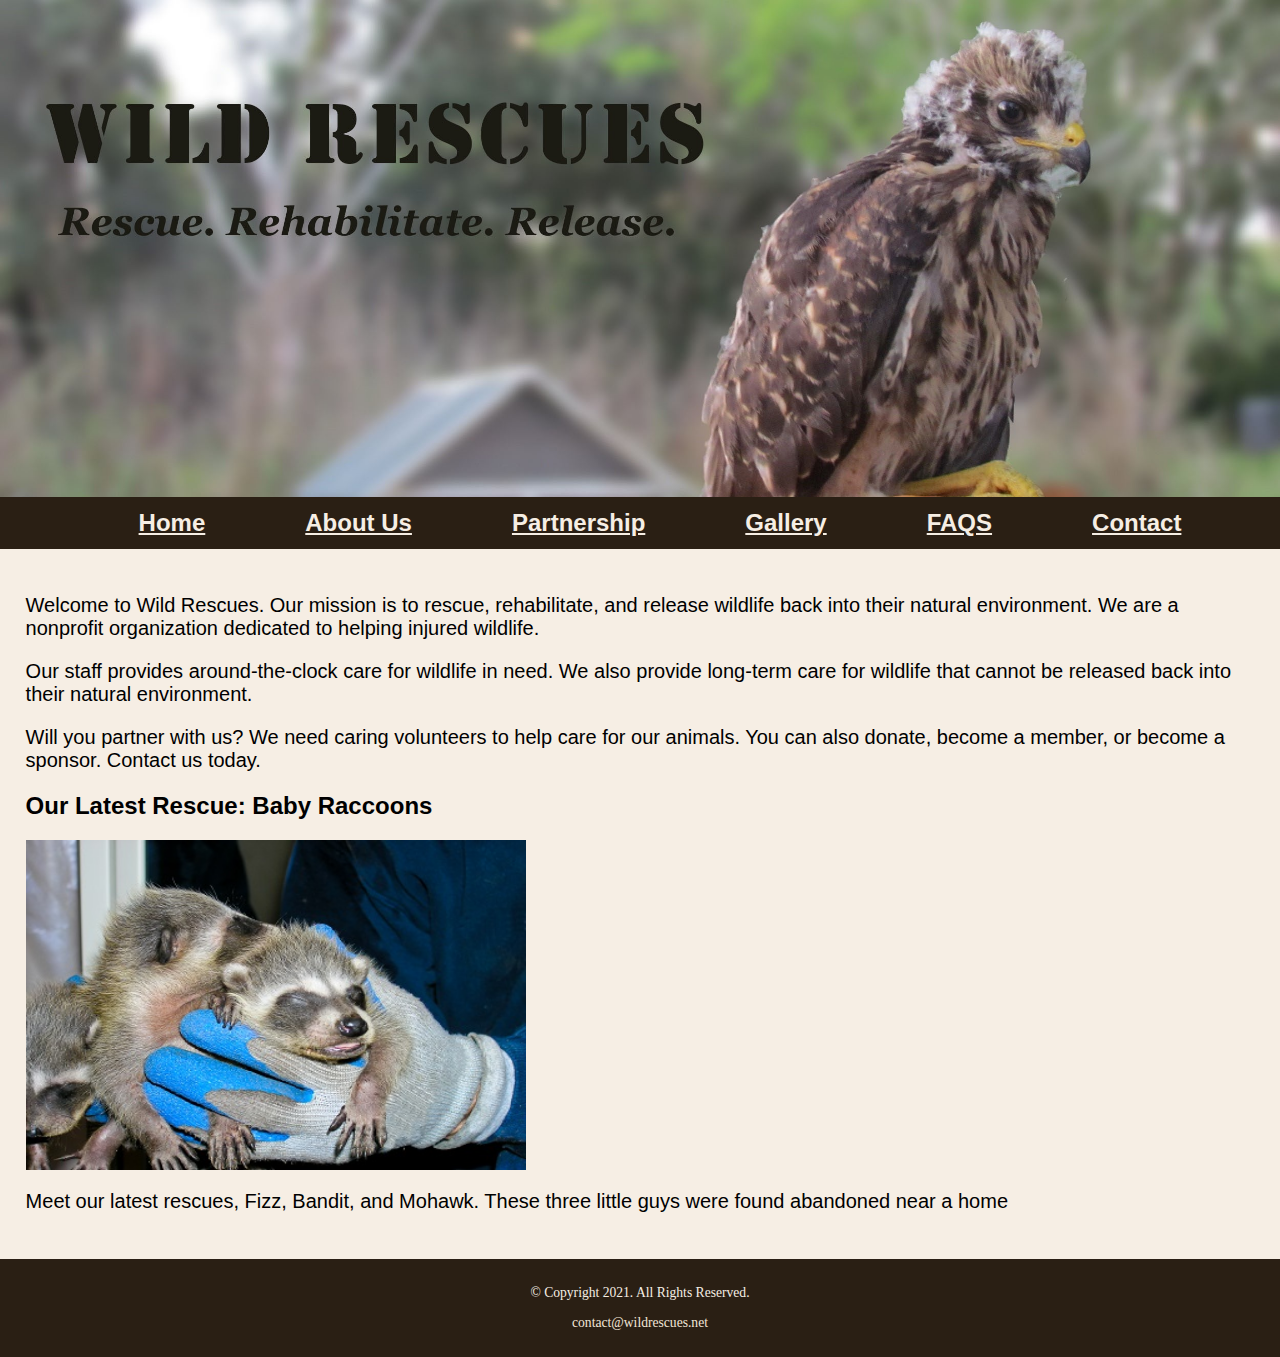
<file: index.html>
<!-- Write your code here -->
  <!--
  Student Name: Allison Henry
  File Name: index.html
  Date: 06/05/2021
  -->
<!DOCTYPE html>
<html lang="en">
  <head>
    <title>Wild Rescues: Home</title>
    <meta charset="utf-8">
    <link rel="stylesheet" href="css/styles.css">
  </head>
<body>

<header>
  <img src="images/baby-hawk.jpg" alt="rescued baby hawk">
</header>
<nav>
  <ul>
  <li><a href="workspace/rescue/index.html">Home</a></li>
<li><a href="workspace/rescue/about.html">About Us</a></li>
<li><a href="workspace/rescue/partnership.html">Partnership</a></li>
<li><a href="workspace/rescue/gallery.html">Gallery</a></li>
<li><a href="workspace/rescue/faqs.html">FAQS</a></li>
<li><a href="workspace/rescue/contact.html">Contact</a></li>
</ul>
</nav>
<main>
  <div id="welcome">
  <!-- Use the main area to add the main content to the webpage -->
  <p>Welcome to Wild Rescues. Our mission is to rescue, rehabilitate, and release wildlife back into their natural environment. We are a nonprofit organization dedicated to helping injured wildlife.</p>
 
<p>Our staff provides around-the-clock care for wildlife in need. We also provide long-term care for wildlife that cannot be released back into their natural environment.</p>
 
<p>Will you partner with us? We need caring volunteers to help care for our animals. You can also donate, become a member, or become a sponsor. Contact us today.</p>
</div>
<div id="latest">
  <h2>Our Latest Rescue: Baby Raccoons</h2>
    <img src="/images/baby-raccoons.jpg" alt="hands holding three baby raccoons" style="width:500px;height:330px;">
    <p>Meet our latest rescues, Fizz, Bandit, and Mohawk. These three little guys were found abandoned near a home</p>
</div>
</main>
<footer>
  <p>&copy; Copyright 2021. All Rights Reserved.</p>
<p><a href="mailto:contact@wildrescues.net">contact@wildrescues.net</a></p> 
</footer>

</body>
</html>
</file>
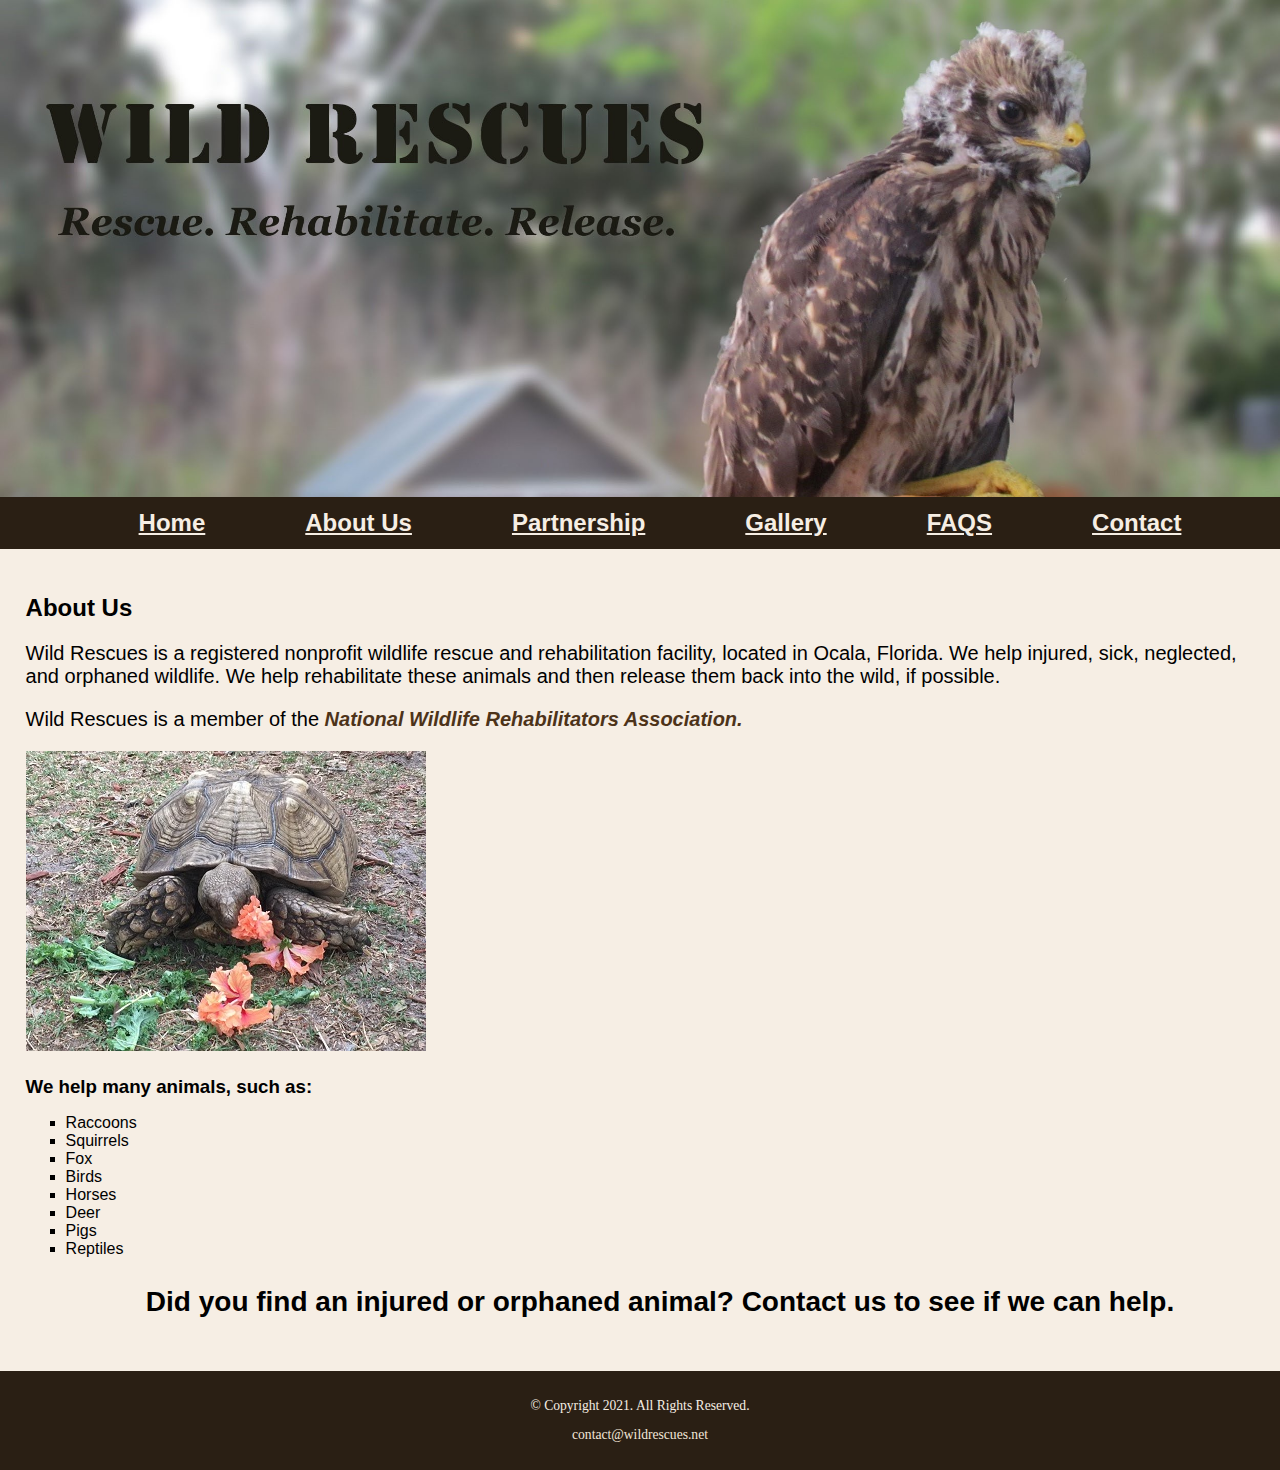
<file: about.html>
<!-- Write your code here -->
  <!--
  Student Name: Allison Henry
  File Name: about.html
  Date: 06/13/2021
  -->
<!DOCTYPE html>
<html lang="en">
  <head>
    <title>Wild Rescues: About Us</title>
    <meta charset="utf-8">
    <link rel="stylesheet" href="css/styles.css">
  </head>
<body>

<header>
  <img src="images/baby-hawk.jpg" alt="rescued baby hawk">
</header>
<nav>
  <ul>
  <li><a href="workspace/rescue/index.html">Home</a></li>
<li><a href="workspace/rescue/about.html">About Us</a></li>
<li><a href="workspace/rescue/partnership.html">Partnership</a></li>
<li><a href="workspace/rescue/gallery.html">Gallery</a></li>
<li><a href="workspace/rescue/faqs.html">FAQS</a></li>
<li><a href="workspace/rescue/contact.html">Contact</a></li>
</ul>
</nav>

<main>
  <!-- Use the main area to add the main content to the webpage -->
  <div id="info">
    <h2>About Us</h2>
    <p>Wild Rescues is a registered nonprofit wildlife rescue and rehabilitation facility, located in Ocala, Florida. We help injured, sick, neglected, and orphaned wildlife. We help rehabilitate these animals and then release them back into the wild, if possible.</p>
  <p>Wild Rescues is a member of the <a href="https://www.nwrawildlife.org/" target="_blank" class="link">National Wildlife Rehabilitators Association.</a></p>


  <img src="images/tortoise.jpg" alt="tortoise eating vegetation">
  <h3>We help many animals, such as:</h3>
  <ul>
    <li>Raccoons</li>
    <li>Squirrels</li>
    <li>Fox</li>
    <li>Birds</li>
    <li>Horses</li>
    <li>Deer</li>
    <li>Pigs</li>
    <li>Reptiles</li>


<p class="action">Did you find an injured or orphaned animal? Contact us to see if we can help.</p>
  </div>
</main>
<footer>
  <p>&copy; Copyright 2021. All Rights Reserved.</p>
<p><a href="mailto:contact@wildrescues.net">contact@wildrescues.net</a></p> 
</footer>

</body>
</html>
</file>
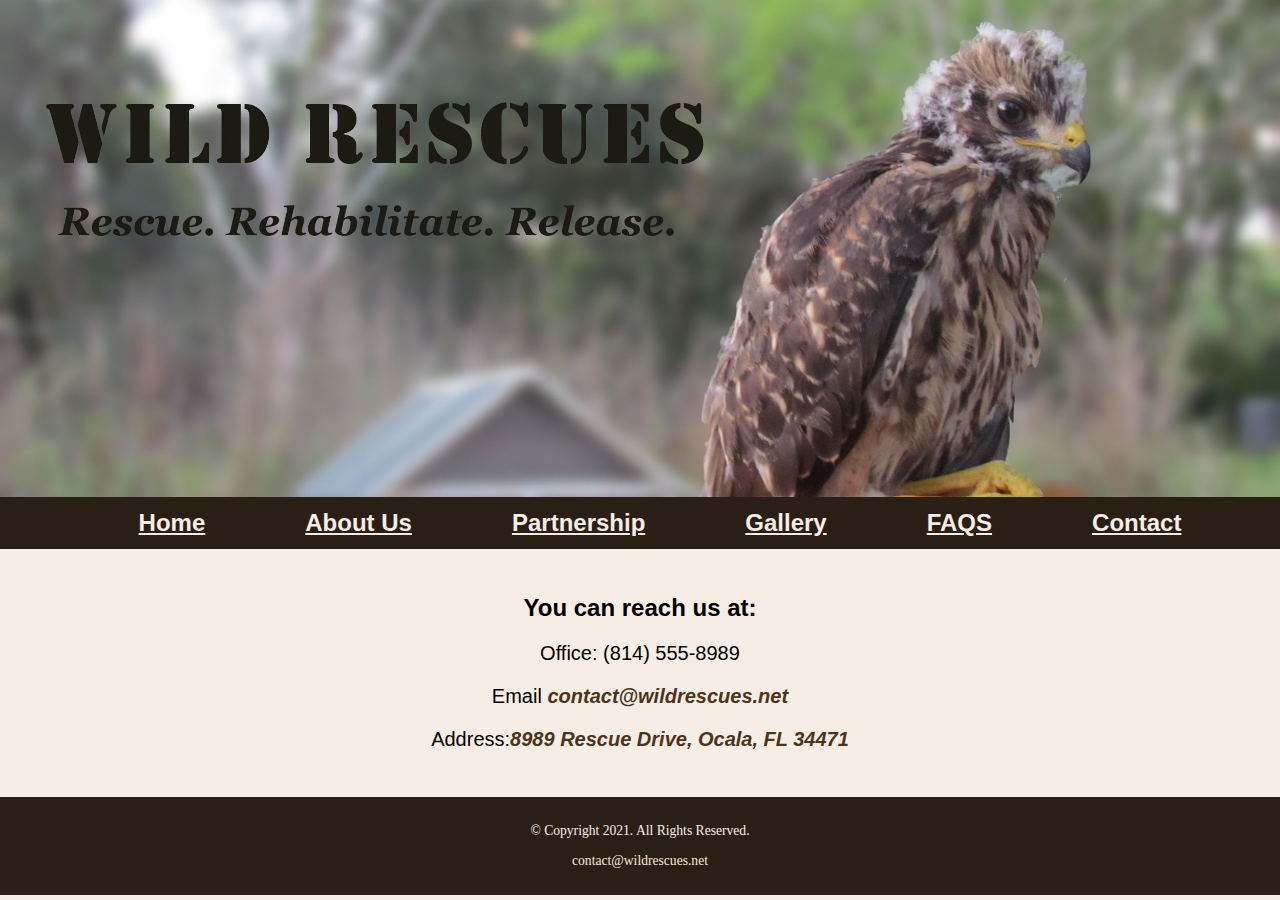
<file: contact.html>
<!-- Write your code here -->
  <!--
  Student Name: Allison Henry
  File Name: contact.html
  Date: 06/13/2021
  -->
<!DOCTYPE html>
<html lang="en">
  <head>
    <title>Wild Rescues: Contact</title>
    <meta charset="utf-8">
    <link rel="stylesheet" href="css/styles.css">
  </head>
<body>

<header>
  <img src="images/baby-hawk.jpg" alt="rescued baby hawk">
</header>
<nav>
  <ul>
  <li><a href="workspace/rescue/index.html">Home</a></li>
<li><a href="workspace/rescue/about.html">About Us</a></li>
<li><a href="workspace/rescue/partnership.html">Partnership</a></li>
<li><a href="workspace/rescue/gallery.html">Gallery</a></li>
<li><a href="workspace/rescue/faqs.html">FAQS</a></li>
<li><a href="workspace/rescue/contact.html">Contact</a></li>
</ul>
</nav>

<main>
  <!-- Use the main area to add the main content to the webpage -->
  <div id="contact">
    <h2>You can reach us at:</h2>
    <p>Office: (814) 555-8989</p>
    <p>Email <a href="mailto:contact@wildrescues.net" class="link">contact@wildrescues.net</a></p>
    <p>Address:<a href="https://goo.gl/maps/BTJzjc2tALd4RDWA8" class="link">8989 Rescue Drive, Ocala, FL 34471</a></p>
  </div>
</main>
<footer>
  <p>&copy; Copyright 2021. All Rights Reserved.</p>
<p><a href="mailto:contact@wildrescues.net">contact@wildrescues.net</a></p> 
</footer>

</body>
</html>
</file>
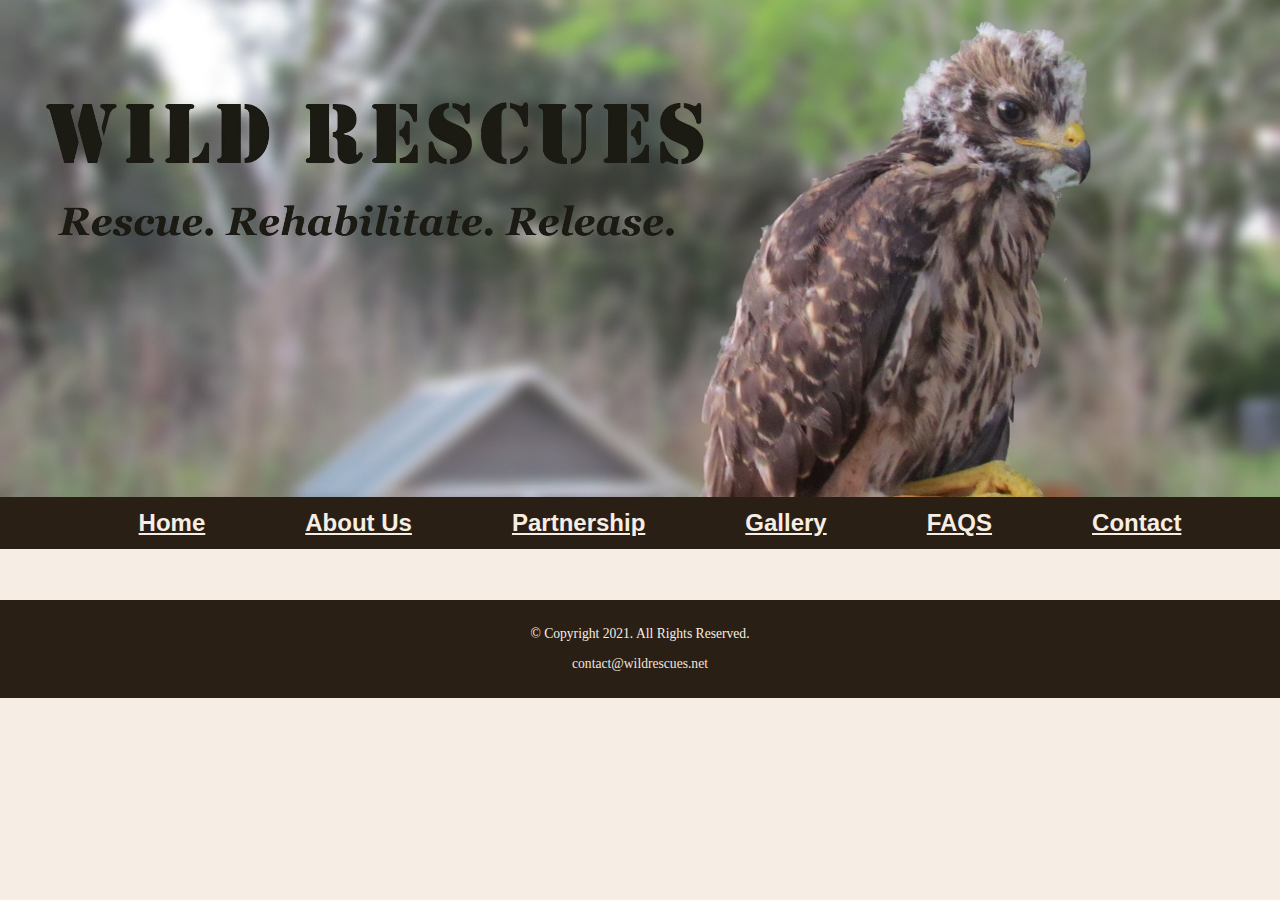
<file: template.html>
<!-- Write your code here -->
  <!--
  Student Name: Allison Henry
  File Name: template.html
  Date: 06/05/2021
  -->
<!DOCTYPE html>
<html lang="en">
  <head>
    <title>Wild Rescues: Template</title>
    <meta charset="utf-8">
    <link rel="stylesheet" href="css/styles.css">
  </head>
<body>

<header>
  <img src="images/baby-hawk.jpg" alt="rescued baby hawk">
</header>
<nav>
  <ul>
  <li><a href="workspace/rescue/index.html">Home</a></li>
<li><a href="workspace/rescue/about.html">About Us</a></li>
<li><a href="workspace/rescue/partnership.html">Partnership</a></li>
<li><a href="workspace/rescue/gallery.html">Gallery</a></li>
<li><a href="workspace/rescue/faqs.html">FAQS</a></li>
<li><a href="workspace/rescue/contact.html">Contact</a></li>
</ul>
</nav>

<main>
  <!-- Use the main area to add the main content to the webpage -->
  <div id="">
  </div>
</main>
<footer>
  <p>&copy; Copyright 2021. All Rights Reserved.</p>
<p><a href="mailto:contact@wildrescues.net">contact@wildrescues.net</a></p> 
</footer>

</body>
</html>
</file>
<file: css/styles.css>
/*  
Author: Allison Henry
File Name: styles.css
Date: 06/18/2021
*/

/* CSS Reset */
body, header, nav, main, footer, img, h1, h3{
  margin: 0;
  padding: 0;
  border: 0;
}

/* Style rules for body and images */
body{
  background-color: #f6eee4;
}

img{
  max-width: 100%;
  display: block;
}

/* Style rules for navigation area */

nav{
  background-color: #2a1f14;
}

nav ul{
  list-style: none;
  margin: 0;
  text-align: center;
}

nav li{
  display: inline-block;
  font-size: 1.5em;
  font-family: Geneva, Arial, sans-serif;
  font-weight: bold;
}

nav li a{
  display: block;
  color: #f6eee4;
  padding-top: 0.5em;
  padding-bottom: 0.5em;
  padding-left: 2em;
  padding-right: 2em;
}

/* Style rules for main content */

main{
  padding: 2%;
  font-family: Verdana, Arial, sans-serif;
}

main p{
  font-size: 1.25em;
}

main h3{
  padding-top: 2%;
}

main ul{
  list-style-type: square;
}

.link{
  color: #4d3319;
  text-decoration: none;
  font-weight: bold;
  font-style: italic;
}

.action{
  font-size: 1.75em;
  font-weight: bold;
  text-align: center;
}

#contact{
  text-align: center;
}

/* Style rules for footer contect */

footer{
  text-align: center;
  font-size: 0.85em;
  background-color: #2a1f14;
  color: #f6eee4;
  padding-top: 1%;
  padding-bottom: 1%;
  padding-right: 0%;
  padding-left: 0%;
}

footer a{
  color: #f3e6d8;
  text-decoration: none;
}
</file>
